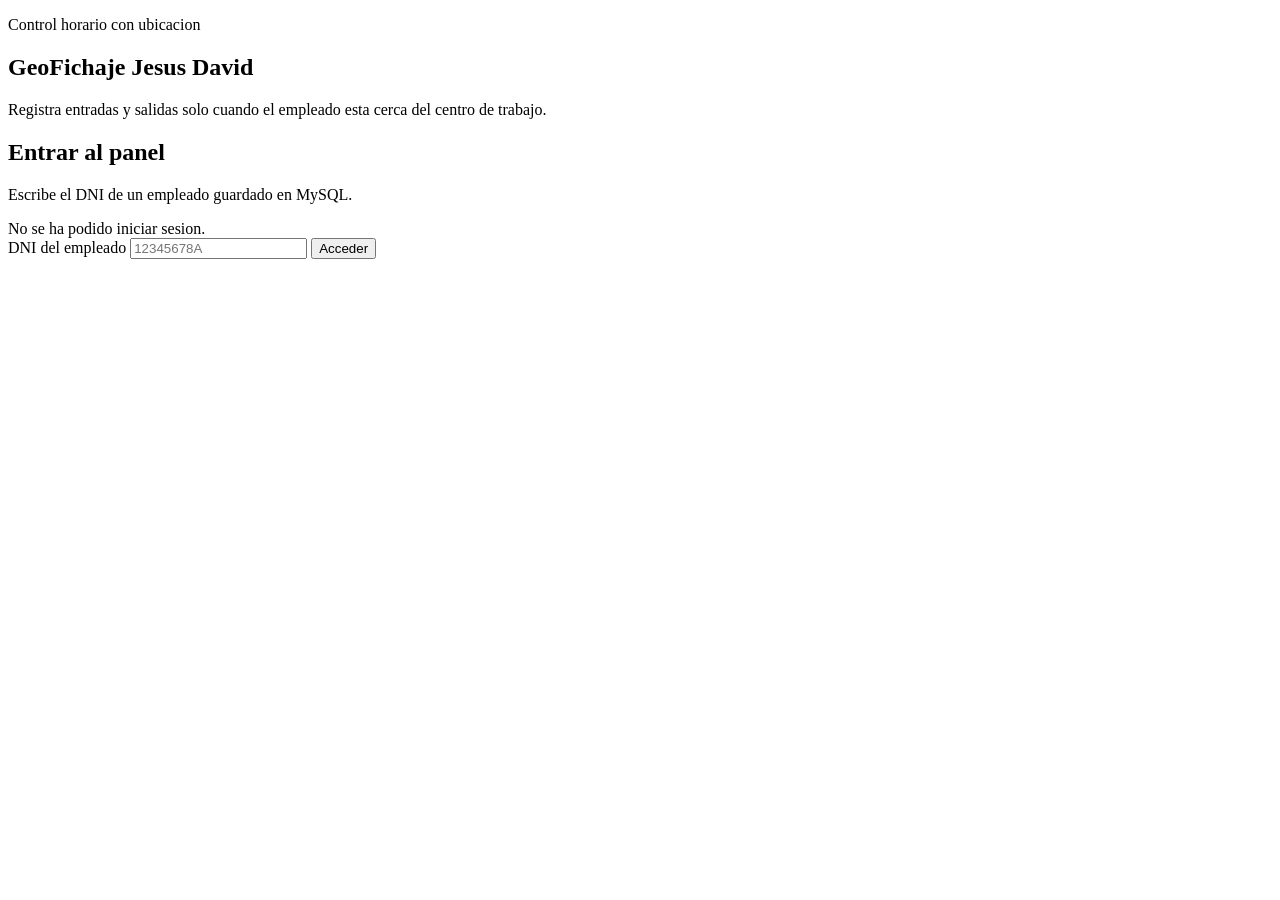
<file: src/main/resources/templates/index.html>
<!DOCTYPE html>
<html lang="es" xmlns:th="http://www.thymeleaf.org">
<head>
    <meta charset="UTF-8">
    <meta name="viewport" content="width=device-width, initial-scale=1.0">
    <title>GeoFichaje Jesus David | Acceso</title>
    <link rel="stylesheet" th:href="@{/css/estilos.css}">
</head>
<body class="pagina-acceso">
    <main class="acceso-layout">
        <section class="bloque-presentacion">
            <p class="etiqueta">Control horario con ubicacion</p>
            <h1>GeoFichaje Jesus David</h1>
            <p class="texto-presentacion">Registra entradas y salidas solo cuando el empleado esta cerca del centro de trabajo.</p>
        </section>

        <section class="tarjeta-acceso">
            <h2>Entrar al panel</h2>
            <p>Escribe el DNI de un empleado guardado en MySQL.</p>

            <div th:if="${mensajeError}" class="aviso aviso-error">
                <span th:text="${mensajeError}">No se ha podido iniciar sesion.</span>
            </div>

            <form th:action="@{/login}" method="post" class="formulario-acceso">
                <label for="dni">DNI del empleado</label>
                <input type="text" id="dni" name="dni" placeholder="12345678A" required autocomplete="off">
                <button type="submit">Acceder</button>
            </form>
        </section>
    </main>
</body>
</html>
</file>
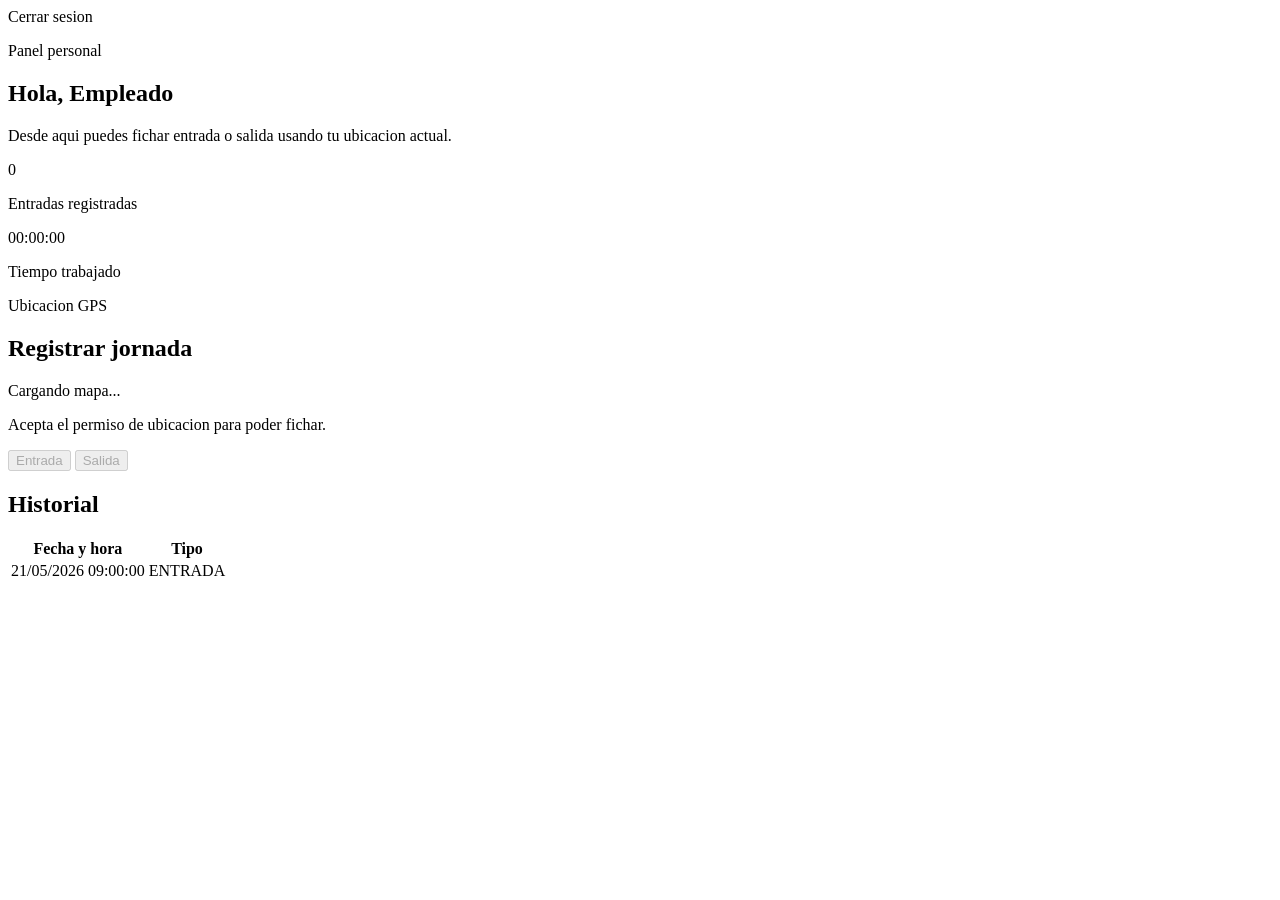
<file: src/main/resources/templates/panel.html>
<!DOCTYPE html>
<html lang="es" xmlns:th="http://www.thymeleaf.org">
<head>
    <meta charset="UTF-8">
    <meta name="viewport" content="width=device-width, initial-scale=1.0">
    <title>Panel de Fichaje</title>
    <link rel="stylesheet" th:href="@{/css/estilos.css}">
</head>
<body class="pagina-panel" onload="solicitarPosicion()">
    <main class="panel-layout">
        <aside class="resumen-empleado">
            <a class="enlace-salir" th:href="@{/}">Cerrar sesion</a>
            <p class="etiqueta">Panel personal</p>
            <h1>Hola, <span th:text="${empleado.nombre}">Empleado</span></h1>
            <p class="texto-presentacion">Desde aqui puedes fichar entrada o salida usando tu ubicacion actual.</p>

            <div class="metricas">
                <article>
                    <span th:text="${diasTrabajados}">0</span>
                    <p>Entradas registradas</p>
                </article>
                <article>
                    <span th:text="${horasTrabajadas}">00:00:00</span>
                    <p>Tiempo trabajado</p>
                </article>
            </div>
        </aside>

        <section class="zona-fichaje">
            <div th:if="${mensajeExito}" class="aviso aviso-ok" th:text="${mensajeExito}"></div>
            <div th:if="${mensajeError}" class="aviso aviso-error" th:text="${mensajeError}"></div>

            <section class="bloque-operacion">
                <div>
                    <p class="etiqueta">Ubicacion GPS</p>
                    <h2>Registrar jornada</h2>
                </div>
                <div id="mapa" class="mapa">Cargando mapa...</div>
                <p id="info-ubicacion" class="estado-ubicacion">Esperando permiso de ubicacion...</p>

                <form class="acciones-fichaje" th:action="@{/fichar}" method="post">
                    <input type="hidden" name="dni" th:value="${empleado.dni}">
                    <input type="hidden" name="latitud" id="campoLatitud">
                    <input type="hidden" name="longitud" id="campoLongitud">

                    <button type="submit" name="estado" value="ENTRADA" class="boton-entrada" id="botonEntrada" disabled>Entrada</button>
                    <button type="submit" name="estado" value="SALIDA" class="boton-salida" id="botonSalida" disabled>Salida</button>
                </form>
            </section>

            <section class="bloque-historial">
                <h2>Historial</h2>
                <table>
                    <thead>
                        <tr>
                            <th>Fecha y hora</th>
                            <th>Tipo</th>
                        </tr>
                    </thead>
                    <tbody>
                        <tr th:each="registro : ${fichajes}">
                            <td th:text="${#temporals.format(registro.fechaHora, 'dd/MM/yyyy HH:mm:ss')}">21/05/2026 09:00:00</td>
                            <td>
                                <span class="estado-tabla"
                                      th:classappend="${registro.estado == T(com.medac.geofichajejesusdavid.enums.EstadoFichaje).ENTRADA ? ' estado-entrada' : ' estado-salida'}"
                                      th:text="${registro.estado}">ENTRADA</span>
                            </td>
                        </tr>
                    </tbody>
                </table>
            </section>
        </section>
    </main>

    <script>
        let latitudEmpleado = 0;
        let longitudEmpleado = 0;
        let mapaDisponible = false;

        function solicitarPosicion() {
            if (!navigator.geolocation) {
                actualizarMensajeUbicacion("Tu navegador no soporta geolocalizacion.");
                return;
            }

            navigator.geolocation.getCurrentPosition(guardarPosicion, mostrarErrorUbicacion);
        }

        function guardarPosicion(posicion) {
            latitudEmpleado = posicion.coords.latitude;
            longitudEmpleado = posicion.coords.longitude;

            document.getElementById("campoLatitud").value = latitudEmpleado;
            document.getElementById("campoLongitud").value = longitudEmpleado;
            document.getElementById("botonEntrada").disabled = false;
            document.getElementById("botonSalida").disabled = false;

            actualizarMensajeUbicacion("Ubicacion lista para fichar.");
            pintarMapa(latitudEmpleado, longitudEmpleado);
        }

        function mostrarErrorUbicacion() {
            actualizarMensajeUbicacion("Acepta el permiso de ubicacion para poder fichar.");
        }

        function actualizarMensajeUbicacion(mensaje) {
            document.getElementById("info-ubicacion").textContent = mensaje;
        }

        function pintarMapa(latitud, longitud) {
            if (!mapaDisponible) {
                return;
            }

            const puntoEmpleado = { lat: latitud, lng: longitud };
            const mapa = new google.maps.Map(document.getElementById("mapa"), {
                zoom: 16,
                center: puntoEmpleado,
                disableDefaultUI: true,
                zoomControl: true
            });

            new google.maps.Marker({
                position: puntoEmpleado,
                map: mapa,
                title: "Ubicacion actual"
            });
        }

        function activarGoogleMaps() {
            mapaDisponible = true;
            if (latitudEmpleado !== 0 || longitudEmpleado !== 0) {
                pintarMapa(latitudEmpleado, longitudEmpleado);
            }
        }
    </script>
    <script async defer th:src="@{'https://maps.googleapis.com/maps/api/js?key=' + ${googleMapsApiKey} + '&callback=activarGoogleMaps'}"></script>
</body>
</html>
</file>
